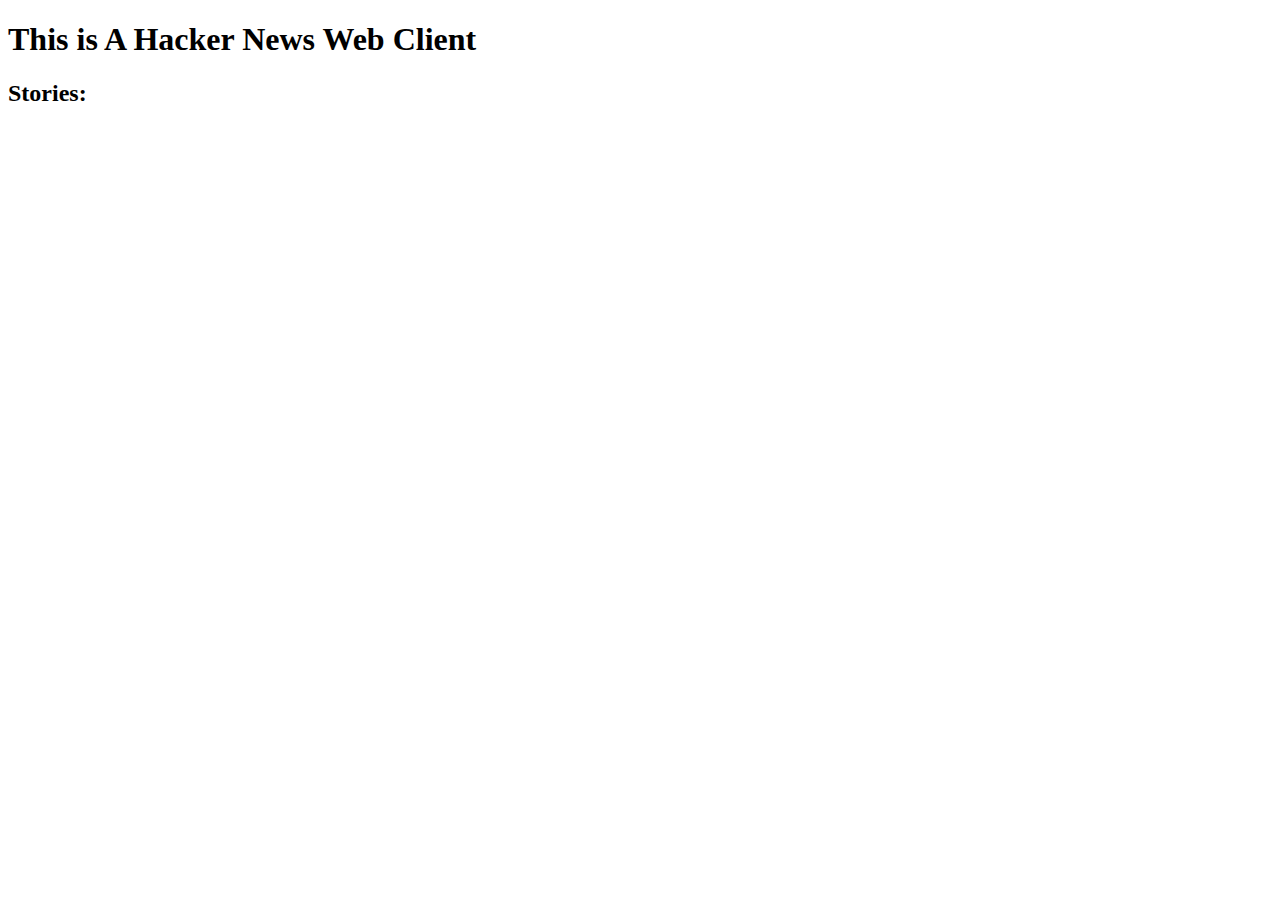
<file: index.html>
<!DOCTYPE html>
<html lang="en">
<head>
    <meta charset="UTF-8">
    <meta name="viewport" content="width=device-width, initial-scale=1.0">
    <title>HN, but make it simple.</title>
    <link rel="stylesheet" type="text/css" href="style.css">
    <script src="https://code.jquery.com/jquery-3.5.0.js" integrity="sha256-r/AaFHrszJtwpe+tHyNi/XCfMxYpbsRg2Uqn0x3s2zc=" crossorigin="anonymous"></script>
    <script src="script.js"></script>
</head>
<body>
    <h1>This is A Hacker News Web Client</h1>
    <h2>Stories:</h2>
    <div id="allstories"></div>
</body>
</html>
</file>
<file: style.css>
main {
    max-width: 38rem;
    padding: 2rem;
    margin: auto;
  }
</file>
